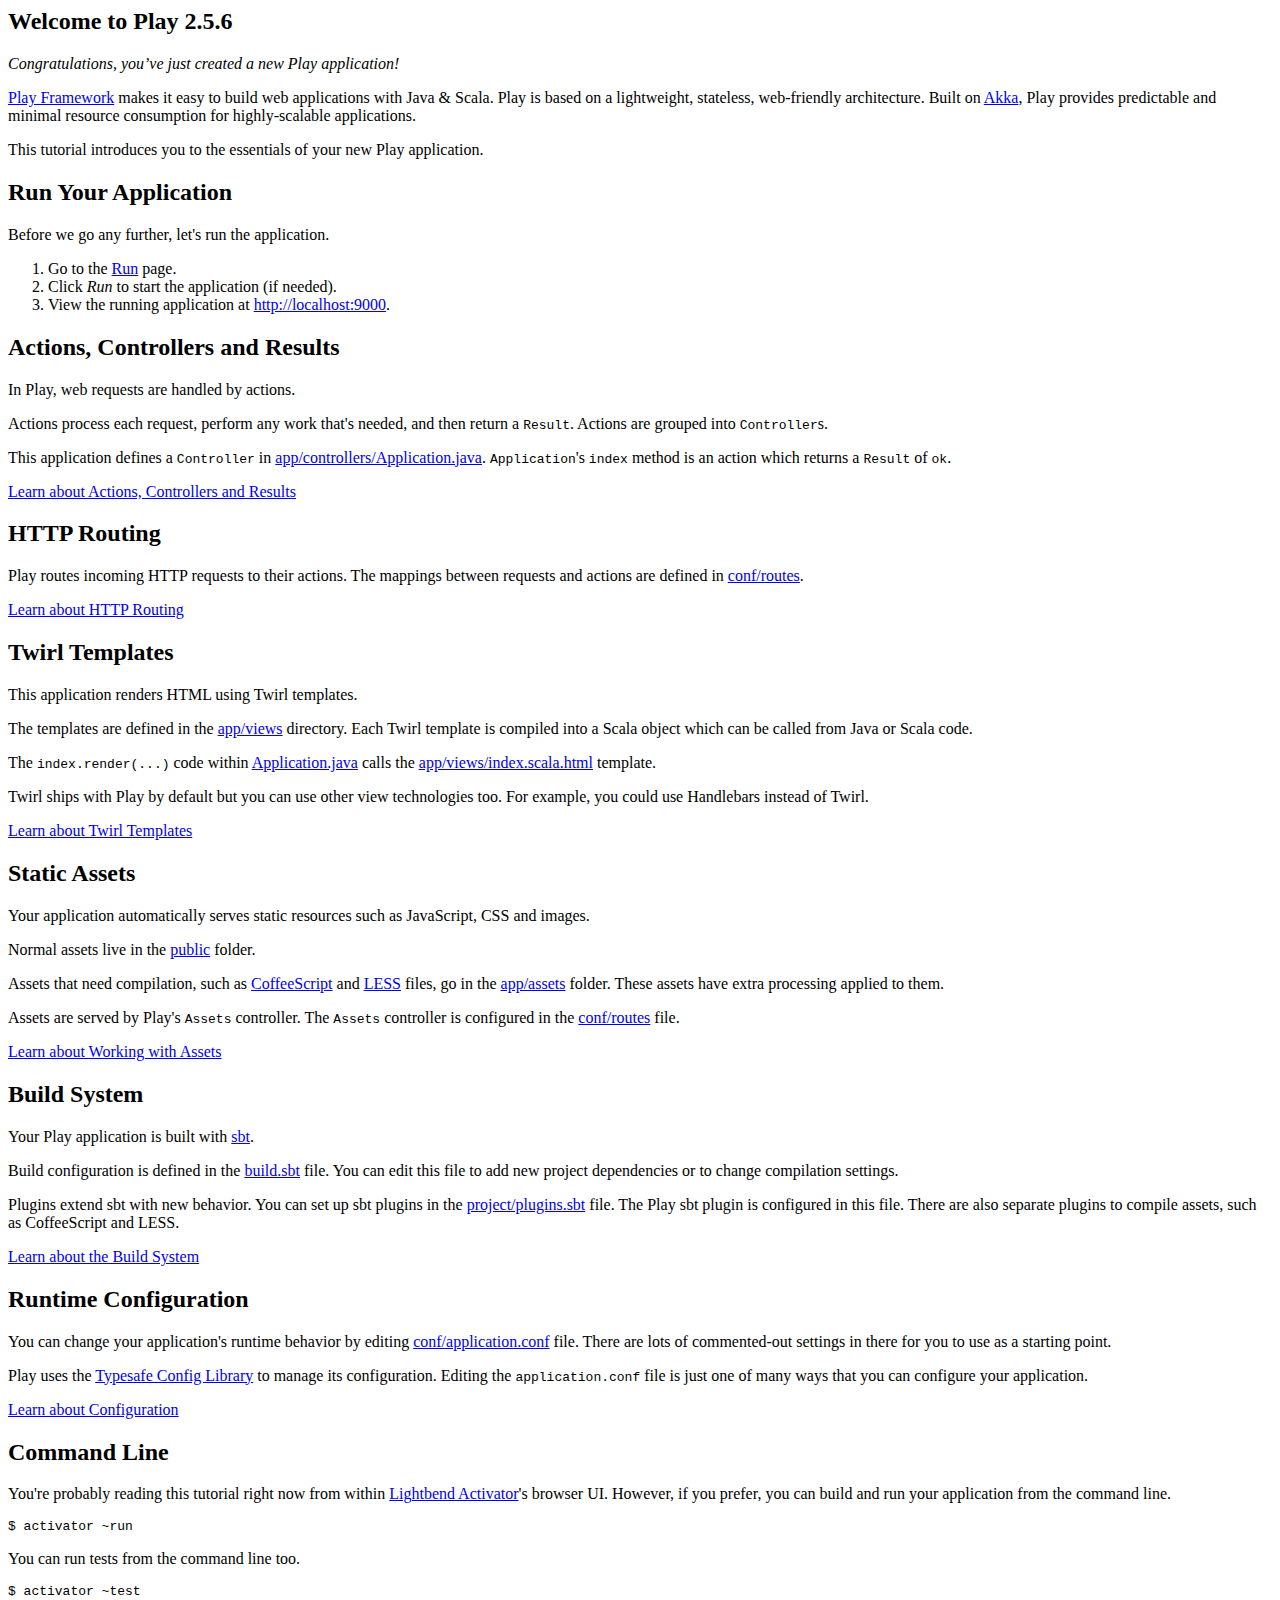
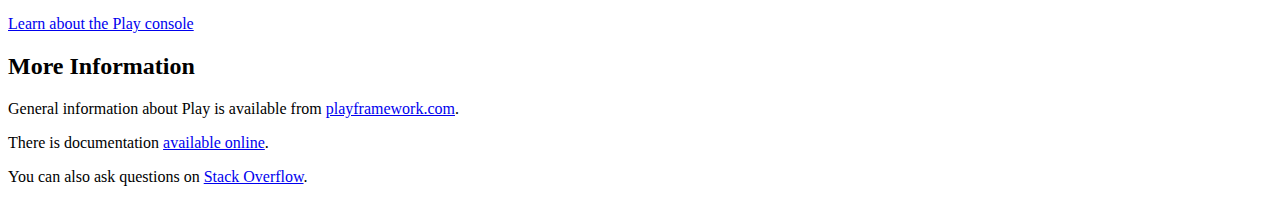
<file: GoogleKeep/tutorial/index.html>
<html lang="en">
<head>
    <title>Play Java Tutorial</title>
</head>
<body>

<div>
    <h2>Welcome to Play 2.5.6</h2>

    <p>
        <em>Congratulations, you’ve just created a new Play application!</em>
    </p>
    <p>
        <a href="http://www.playframework.com/">Play Framework</a> makes it easy to build web applications with Java &amp; Scala. Play is based on a lightweight, stateless, web-friendly architecture. Built on <a href="http://akka.io">Akka</a>, Play provides predictable and minimal resource consumption for highly-scalable applications.
    </p>
    <p>
        This tutorial introduces you to the essentials of your new Play application.
    </p>
</div>

<div>
    <h2>Run Your Application</h2>

    <p>
        Before we go any further, let's run the application.
    </p>
    <ol>
        <li>Go to the <a href="#run" class="shortcut">Run</a> page.</li>
        <li>Click <em>Run</em> to start the application (if needed).</li>
        <li>View the running application at <a href="http://localhost:9000">http://localhost:9000</a>.</li>
    </ol>
</div>

<div>
    <h2>Actions, Controllers and Results</h2>

    <p>
        In Play, web requests are handled by actions.
    </p>
    <p>
        Actions process each request, perform any work that's needed, and then return a <code>Result</code>. Actions are grouped into <code>Controller</code>s.
    </p>
    <p>
        This application defines a <code>Controller</code> in <a href="#code/app/controllers/Application.java" class="shortcut">app/controllers/Application.java</a>. <code>Application</code>'s <code>index</code> method is an action which returns a <code>Result</code> of <code>ok</code>.
    </p>
    <p>
        <a href="http://www.playframework.com/documentation/2.5.x/JavaActions">Learn about Actions, Controllers and Results</a>
    <p>
</div>

<div>
    <h2>HTTP Routing</h2>

    <p>
        Play routes incoming HTTP requests to their actions. The mappings between requests and actions are defined in <a href="#code/conf/routes" class="shortcut">conf/routes</a>.
    </p>
    <p>
        <a href="http://www.playframework.com/documentation/2.5.x/JavaRouting">Learn about HTTP Routing</a>
    <p>
</div>

<div>
    <h2>Twirl Templates</h2>

    <p>
        This application renders HTML using Twirl templates.
    </p>
    <p>
        The templates are defined in the <a href="#code/app/views" class="shortcut">app/views</a> directory. Each Twirl template is compiled into a Scala object which can be called from Java or Scala code.
    </p>
    <p>
        The <code>index.render(...)</code> code within <a href="#code/app/controllers/Application.java" class="shortcut">Application.java</a> calls the <a href="#code/app/views" class="shortcut">app/views/index.scala.html</a> template.
    </p>
    <p>
        Twirl ships with Play by default but you can use other view technologies too. For example, you could use Handlebars instead of Twirl.
    </p>
    <p>
        <a href="http://www.playframework.com/documentation/2.5.x/JavaTemplates">Learn about Twirl Templates</a>
    <p>
</div>

<div>
    <h2>Static Assets</h2>

    <p>
        Your application automatically serves static resources such as JavaScript, CSS and images.
    </p>
    <p>
        Normal assets live in the <a href="#code/public" class="shortcut">public</a> folder.
    </p>
    <p>
        Assets that need compilation, such as <a href="http://coffeescript.org/">CoffeeScript</a> and <a href="http://lesscss.org/">LESS</a> files, go in the <a href="#code/apps/assets" class="shortcut">app/assets</a> folder. These assets have extra processing applied to them.
    </p>
    <p>
        Assets are served by Play's <code>Assets</code> controller. The <code>Assets</code> controller is configured in the <a href="#code/conf/routes" class="shortcut">conf/routes</a> file.
    </p>
    <p>
        <a href="http://www.playframework.com/documentation/2.5.x/Assets">Learn about Working with Assets</a>
    <p>
</div>

<div>
    <h2>Build System</h2>

    <p>
        Your Play application is built with <a href="http://www.scala-sbt.org/">sbt</a>.
    </p>
    <p>
        Build configuration is defined in the <a href="#code/build.sbt" class="shortcut">build.sbt</a> file. You can edit this file to add new project dependencies or to change compilation settings.
    </p>
    <p>
        Plugins extend sbt with new behavior. You can set up sbt plugins in the <a href="#code/project/plugins.sbt" class="shortcut">project/plugins.sbt</a> file. The Play sbt plugin is configured in this file. There are also separate plugins to compile assets, such as CoffeeScript and LESS.
    </p>
    <p>
        <a href="http://www.playframework.com/documentation/2.5.x/Build">Learn about the Build System</a>
    <p>
</div>

<div>
    <h2>Runtime Configuration</h2>

    <p>
        You can change your application's runtime behavior by editing <a href="#code/conf/application.conf" class="shortcut">conf/application.conf</a> file. There are lots of commented-out settings in there for you to use as a starting point.
    </p>
    <p>
        Play uses the <a href="https://github.com/typesafehub/config#readme" target="_blank">Typesafe Config Library</a> to manage its configuration. Editing the <code>application.conf</code> file is just one of many ways that you can configure your application.
    </p>
    <p>
        <a href="http://www.playframework.com/documentation/2.5.x/Configuration">Learn about Configuration</a>
    <p>
</div>

<div>
    <h2>Command Line</h2>

    <p>
        You're probably reading this tutorial right now from within <a href="https://www.lightbend.com/community/core-tools/activator-and-sbt">Lightbend Activator</a>'s browser UI. However, if you prefer, you can build and run your application from the command line.
    </p>
    <pre>$ activator ~run</pre>
    <p>
        You can run tests from the command line too.
    </p>
    <pre>$ activator ~test</pre>
    <p>
        <a href="http://www.playframework.com/documentation/2.5.x/PlayConsole">Learn about the Play console</a>
    </p>
</div>

<div>
    <h2>More Information</h2>

    <p>
        General information about Play is available from <a href="http://www.playframework.com">playframework.com</a>.
    </p>
    <p>
        There is documentation <a href="%PLAY_DOCS_URL">available online</a>.
    </p>
    <p>
        You can also ask questions on <a href="http://stackoverflow.com/questions/tagged/playframework">Stack Overflow</a>.
    </p>
</div>

</body>
</html>
</file>
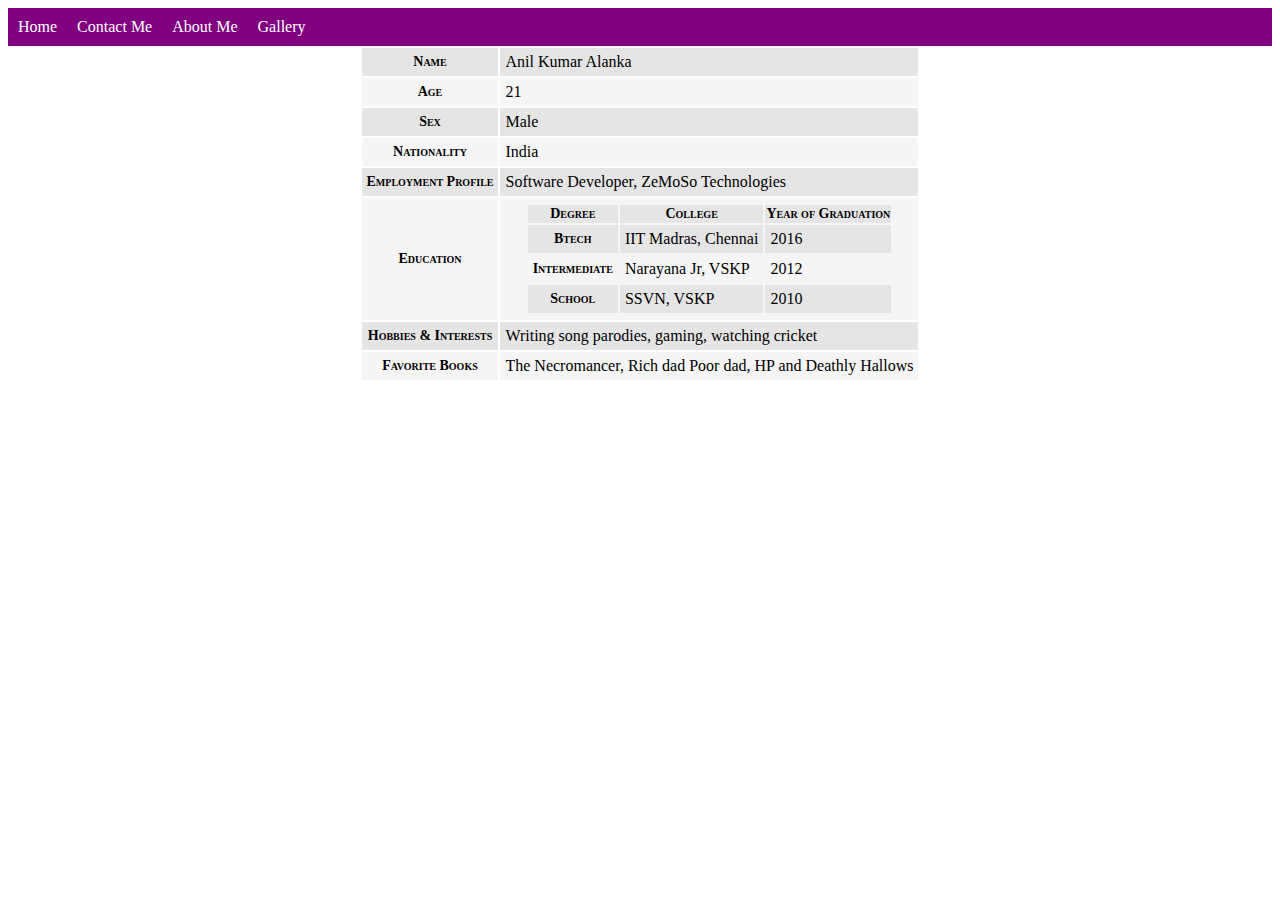
<file: week5/about.html>
<!DOCTYPE html>
<html lang="en">
<head>
    <meta charset="UTF-8">
    <title>About Me</title>
    <link type="text/css" rel="stylesheet" href="stylesheet.css" />
</head>
<body>
<div id="navigator">
<ul>
    <li><a href="home.html">Home</a></li>
    <li><a href="contact.html">Contact Me</a></li>
    <li><a href="about.html">About Me</a></li>
    <li><a href="gallery.html">Gallery</a></li>
</ul>
</div>
<div id="content">
    <table>
        <tr>
            <td>Name</td>
            <td>Anil Kumar Alanka</td>
        </tr>
        <tr>
            <td>Age</td>
            <td>21</td>
        </tr>
        <tr>
            <td>Sex</td>
            <td>Male</td>
        </tr>

        <tr>
            <td>Nationality</td>
            <td>India</td>
        </tr>
        <tr>
            <td>Employment Profile</td>
            <td>Software Developer, ZeMoSo Technologies</td>
        </tr>
        <tr>
            <td>Education</td>
            <td><table>
                <thead>
                    <th>Degree</th>
                    <th>College</th>
                    <th>Year of Graduation</th>
                </thead>
                <tr>
                    <td>Btech</td>
                    <td>IIT Madras, Chennai</td>
                    <td>2016</td>
                </tr>
                <tr>
                    <td>Intermediate</td>
                    <td>Narayana Jr, VSKP</td>
                    <td>2012</td>
                </tr>
                <tr>
                    <td>School</td>
                    <td>SSVN, VSKP</td>
                    <td>2010</td>
                </tr>
            </table></td>
        </tr>
        <tr>
            <td>Hobbies & Interests</td>
            <td>Writing song parodies, gaming, watching cricket</td>
        </tr>
        <tr>
            <td>Favorite Books</td>
            <td>The Necromancer, Rich dad Poor dad, HP and Deathly Hallows</td>
        </tr>
    </table>
    </div>
</body>
</html>
</file>
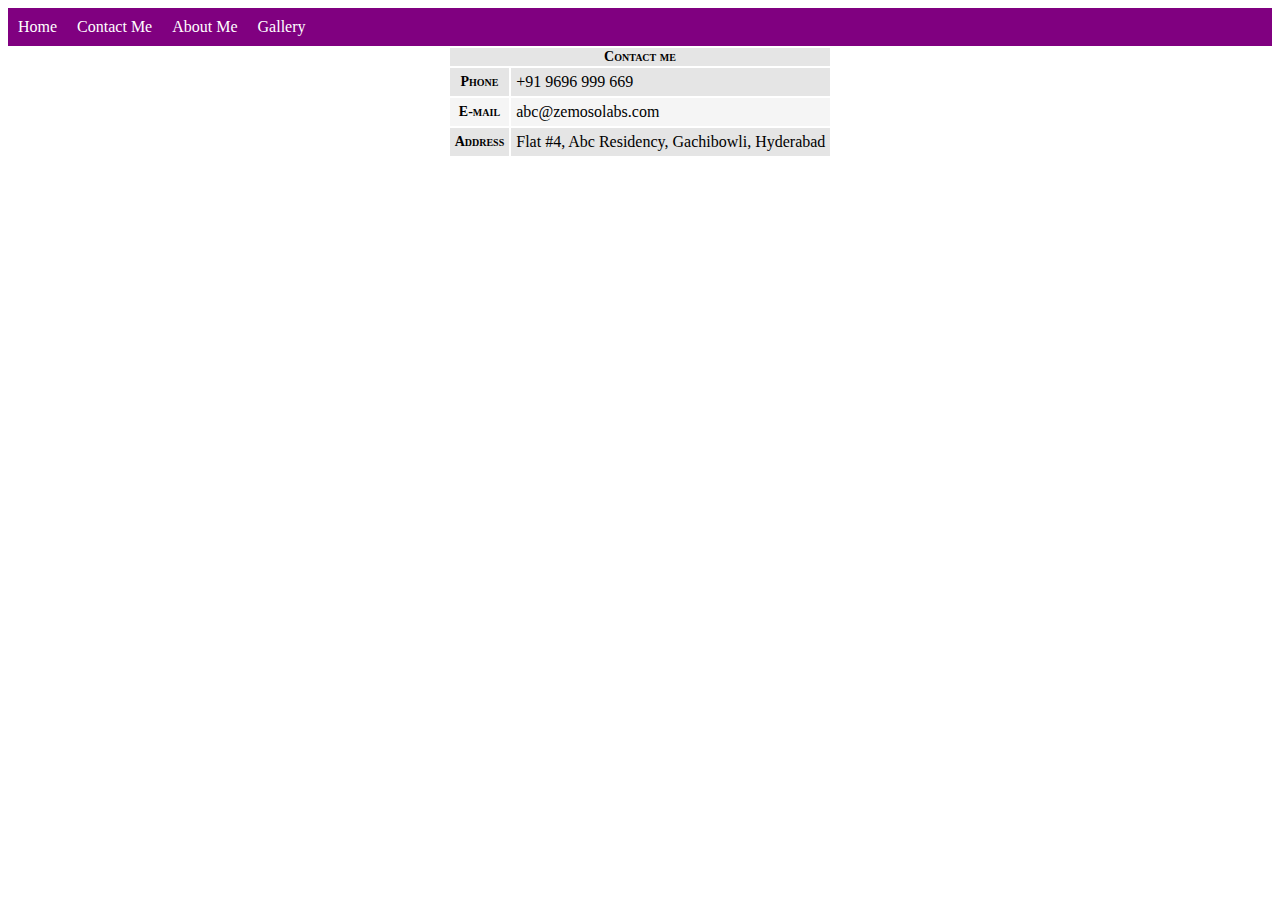
<file: week5/contact.html>
<!DOCTYPE html>
<html lang="en">
<head>
    <meta charset="UTF-8">
    <title>Contact Me</title>
    <link type="text/css" rel="stylesheet" href="stylesheet.css" />
</head>
<body>
<div id="navigator">
<ul>
    <li><a href="home.html">Home</a></li>
    <li><a href="contact.html">Contact Me</a></li>
    <li><a href="about.html">About Me</a></li>
    <li><a href="gallery.html">Gallery</a></li>
</ul>
</div>
<div id="content">
    <table>
        <thead>
            <th colspan="2">Contact me</th>
        </thead>
        <tr>
            <td>Phone</td>
            <td>+91 9696 999 669</td>
        </tr>
        <tr>
            <td>E-mail</td>
            <td>abc@zemosolabs.com</td>
        </tr>
        <tr>
            <td>Address</td>
            <td>Flat #4, Abc Residency, Gachibowli, Hyderabad</td>
        </tr>
    </table>
</div>
<!--
<div class="boxStyle1" id="boxID3">
    <h4>Connect me online</h4>
    <a href="https://www.facebook.com" target="_blank">Facebook</a>
    <br><a href="https://www.linkedin.com" target="_blank">LinkedIn</a>
    <br><a href="https://www.quora.com" target="_blank">Quora</a>
    <br><a href="https://www.twitter.com" target="_blank">Twitter</a>
</div>
-->
</body>
</html>
</file>
<file: week5/stylesheet.css>
#navigator ul{
    list-style-type: none;
    background-color:purple;
    padding:0;
    overflow:auto;
    margin:0;
}
#navigator li{
    float:left;
}
#navigator a{
    text-decoration:none;
    display:block;
    text-align: center;
    color: white;
    padding: 10px;
}
#navigator a:hover{
    background-color: #1a0c63;
    color:white;
}
h3, h4{
    font-variant: small-caps;
}
.boxStyle1{
    border-left: 5px solid purple;
    background-color: #f5f5f5;
    padding:0 0 2px 10px;

}
#boxID1{
    width:620px;
    float: left;
    font-family:"Arial";
    font-size:16px;
}
#boxID2{
    text-align: left;
    border: none;
}
#boxID3{
    float: left;
    margin:10px;
}
table{
position: relative;
margin:auto;
}

#image{
    float : right;
    border-left: 5px solid purple;
    background-color: #f5f5f5;
    width: 300px;
    position: relative;
    text-align: center;
}
#image>p{
text-align: left;
padding-left: 10px;
}
.boxStyle1>a{
    text-decoration: none;
    font-family: "Serif";
    font-size: 14px;

}
.boxStyle1>a:hover, active{
    text-decoration: underline;
}
#image>p{
    font-family: "Sans";
    font-size: 14px;
}
.galleryImage{
    width:300px;
}
table td{
    padding:5px;
}
tr:nth-child(even){
    background-color:#f5f5f5;
}
tr:nth-child(odd){
    background-color:#e5e5e5;
}
span{
    color: purple;
    font-weight: bold;
}
td:nth-child(1), th, .galleryTable td{
    color: black;
    font-variant: small-caps;
    font-size:14px;
    font-weight: bold;
    text-align: center;
}

#recentPosts{
    background:white;
    border-left:5px solid purple;
    width: 600px;
    height: 100px;
    overflow-y:auto;
    padding:5px;
}
#recentPosts >a{
    text-decoration: none;
    font-size: 16px;
    color:black;
    display: block;

}
#recentPosts >a>p:nth-child(1){
    font-weight: bold;
}
#recentPosts p {
    font-family: "Times";
}
#activity ul{
    list-style-type:none;
}
#activity li{
padding: 5px;
}
#activity{
    background: white;
    border-left: 5px solid purple;
    width:600px;

}
</file>
